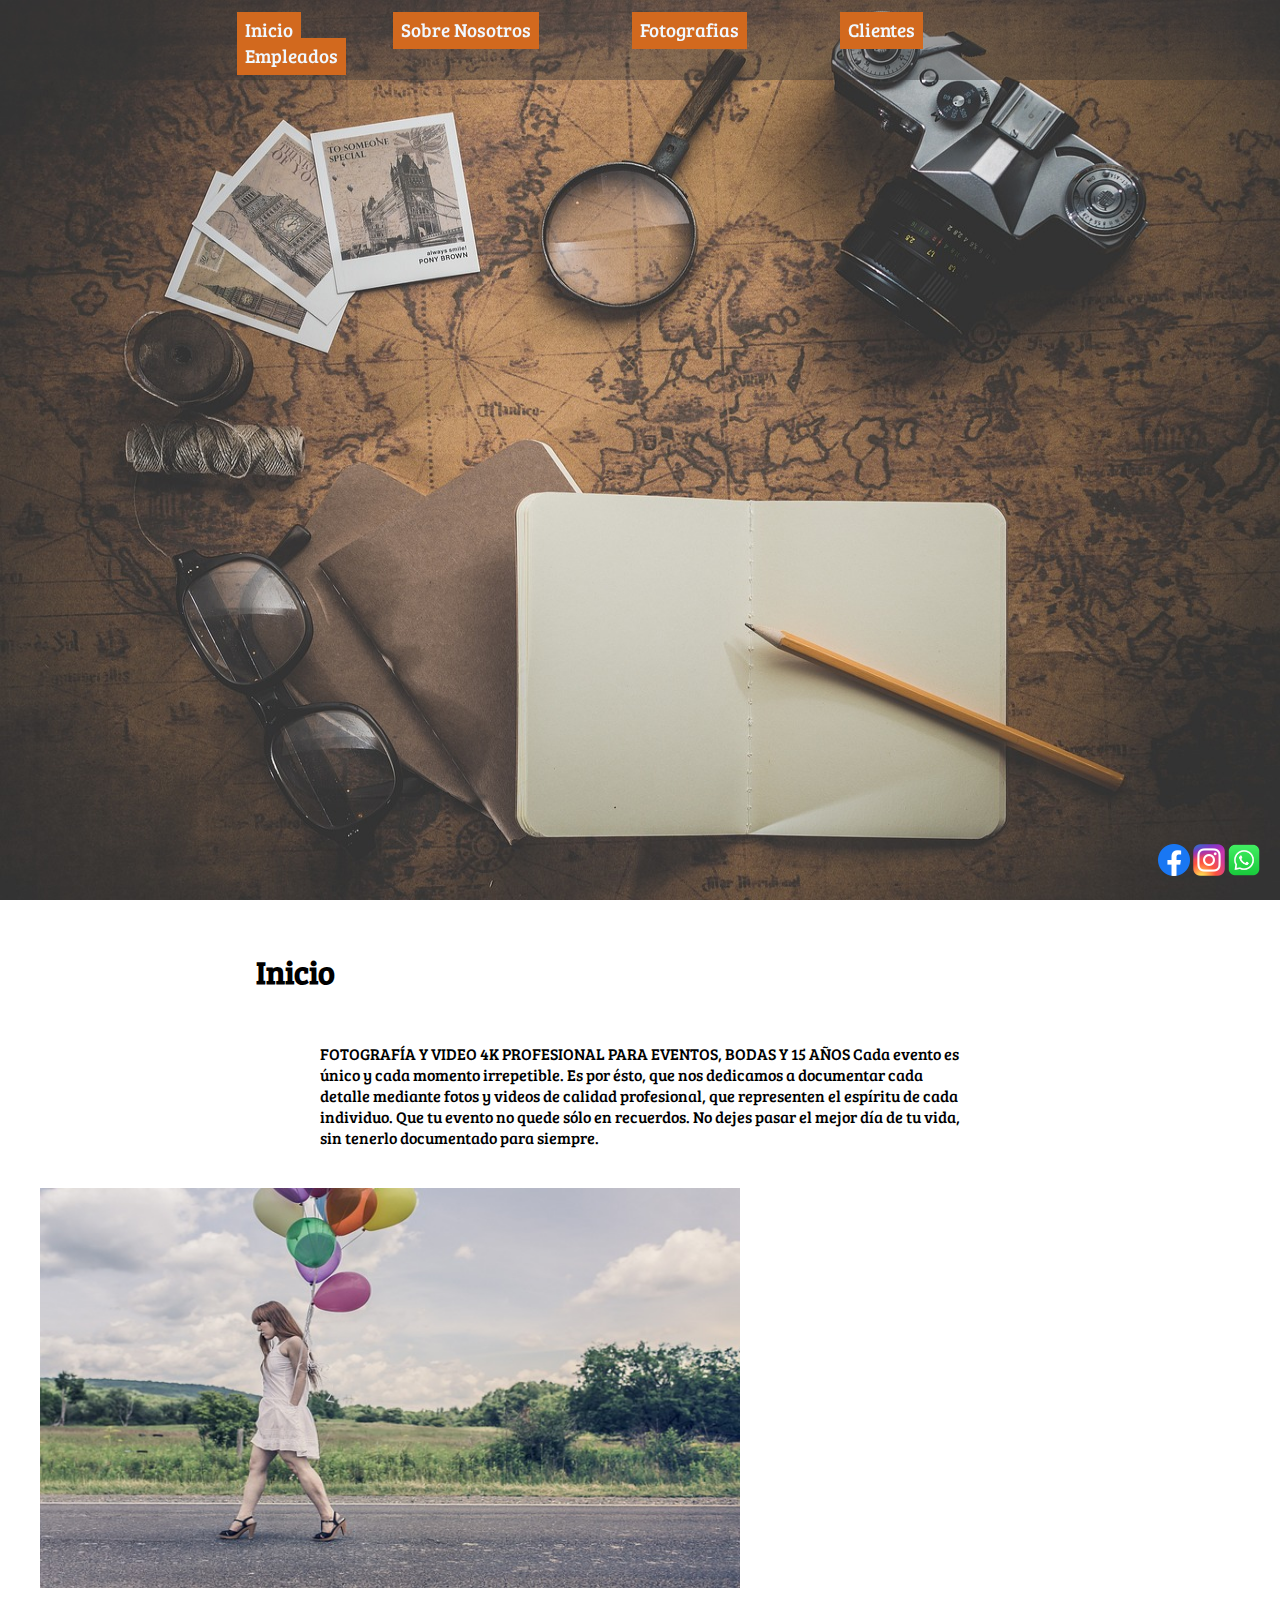
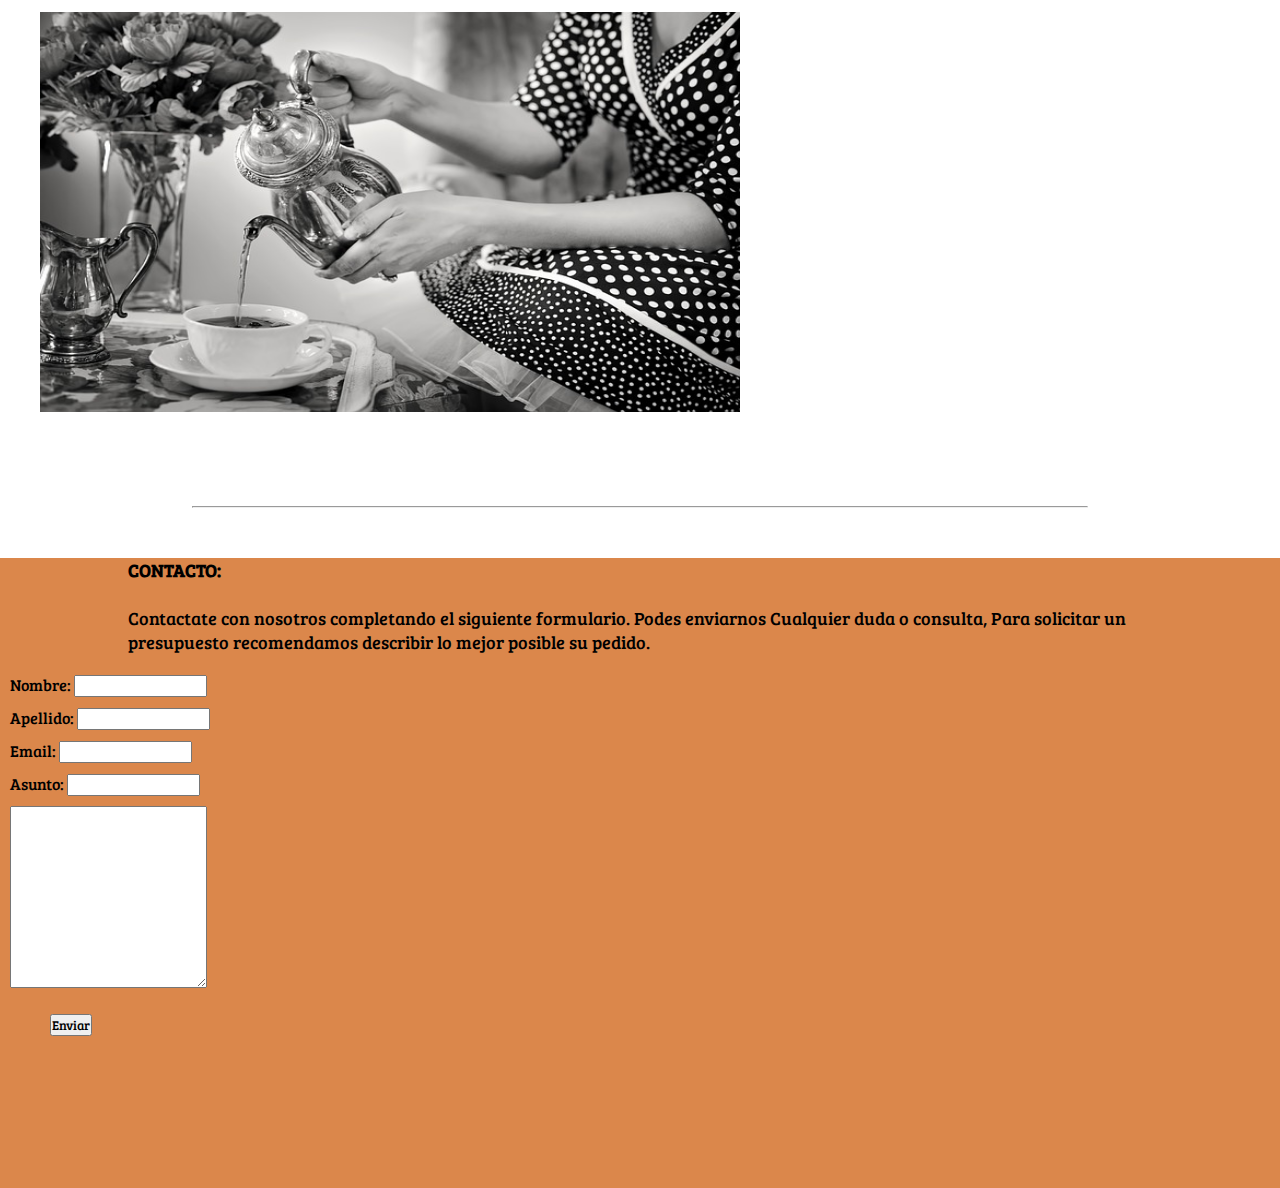
<file: index.html>
<!DOCTYPE html>
<html lang="es">
<head>
    <meta charset="UTF-8">
    <meta name="viewport" content="width=device-width, initial-scale=1.0">
    <title>Inicio</title>
    <link rel="stylesheet" href="css/styles.css">
    <link rel="shortcut icon" href="img/icon.png" type="image/x-icon">
    <link rel="preconnect" href="https://fonts.googleapis.com">
    <link rel="preconnect" href="https://fonts.gstatic.com" crossorigin>
    <link href="https://fonts.googleapis.com/css2?family=Bad+Script&family=Bree+Serif&display=swap" rel="stylesheet">

</head>
<body>
    <header class="header">
        <nav class="navegacion">
            <ul class="items">
                <li><a href="index.html"  >Inicio</a></li>
                <li><a href="pages/sobre-nosotros.html">Sobre Nosotros</a></li>
                <li><a href="pages/fotografias.html">Fotografias</a></li>
                <li><a href="pages/clientes.html">Clientes</a></li>
                <li><a href="pages/empleados.html">Empleados</a></li>
            </ul>
        </nav>
        <div class="img">
            <img src="img/portada-1.jpg" alt="portada">
        </div>
    </header>
    <main class="main">
        <h1 id="inicio">Inicio</h1>
        
        <p>
            FOTOGRAFÍA Y VIDEO 4K PROFESIONAL PARA EVENTOS, BODAS Y 15 AÑOS
            Cada evento es único y cada momento irrepetible.
            
            Es por ésto, que nos dedicamos a documentar cada detalle mediante fotos y videos de calidad profesional, 
            que representen el espíritu de cada individuo. Que tu evento no quede sólo en recuerdos. 
            No dejes pasar el mejor día de tu vida, sin tenerlo documentado para siempre.
        </p>

        <div class="img-inicio">
            <img src="img/img-inicio1.jpg" alt="mujer-globos">
            <img src="img/img-inicio2.jpg" alt="tetera">
        </div>


    </main>
    <hr>

    <footer class="footer">

        <p>
            <b>CONTACTO:</b> <br><br>
            Contactate con nosotros completando el siguiente formulario. Podes enviarnos Cualquier duda o consulta, 
            Para solicitar un presupuesto recomendamos describir lo mejor posible su pedido.
        </p>

        <form class="formulario">
            <label for="nombre">Nombre: </label><input id="nombre" type="text"><br>
            <label for="apellido">Apellido: </label><input id="apellido" type="text"><br>
            <label for="email">Email: </label><input id="email" type="email"><br>
            <label for="asunto">Asunto: </label><input id="asunto" type="text"><br>
            <label for="texto"></label><textarea name="" id="texto" cols="30" rows="10"></textarea><br>
            <br>
            <button>Enviar</button>
        </form>

        <div class="ubicacion">
            <iframe 
            src="https://www.google.com/maps/embed?pb=!1m14!1m12!1m3!1d6568.011071252083!2d-58.384487118508545!3d-34.604021530187794!2m3!1f0!2f0!3f0!3m2!1i1024!2i768!4f13.1!5e0!3m2!1ses-419!2sar!4v1692323202835!5m2!1ses-419!2sar" 
            width="400" height="350" style="border:0;" allowfullscreen="" loading="lazy" referrerpolicy="no-referrer-when-downgrade"></iframe>
        </div>

        <div class="redes-sociales">
            <img src="img/contacto/Facebook.webp" alt="img-facebook">
            <img src="img/contacto/Instagram_logo.webp" alt="img-instagram">
            <img src="img/contacto/whatsapp-logo.webp" alt="img-whatsapp">
        </div>
    </footer>
</body>
</html>
</file>
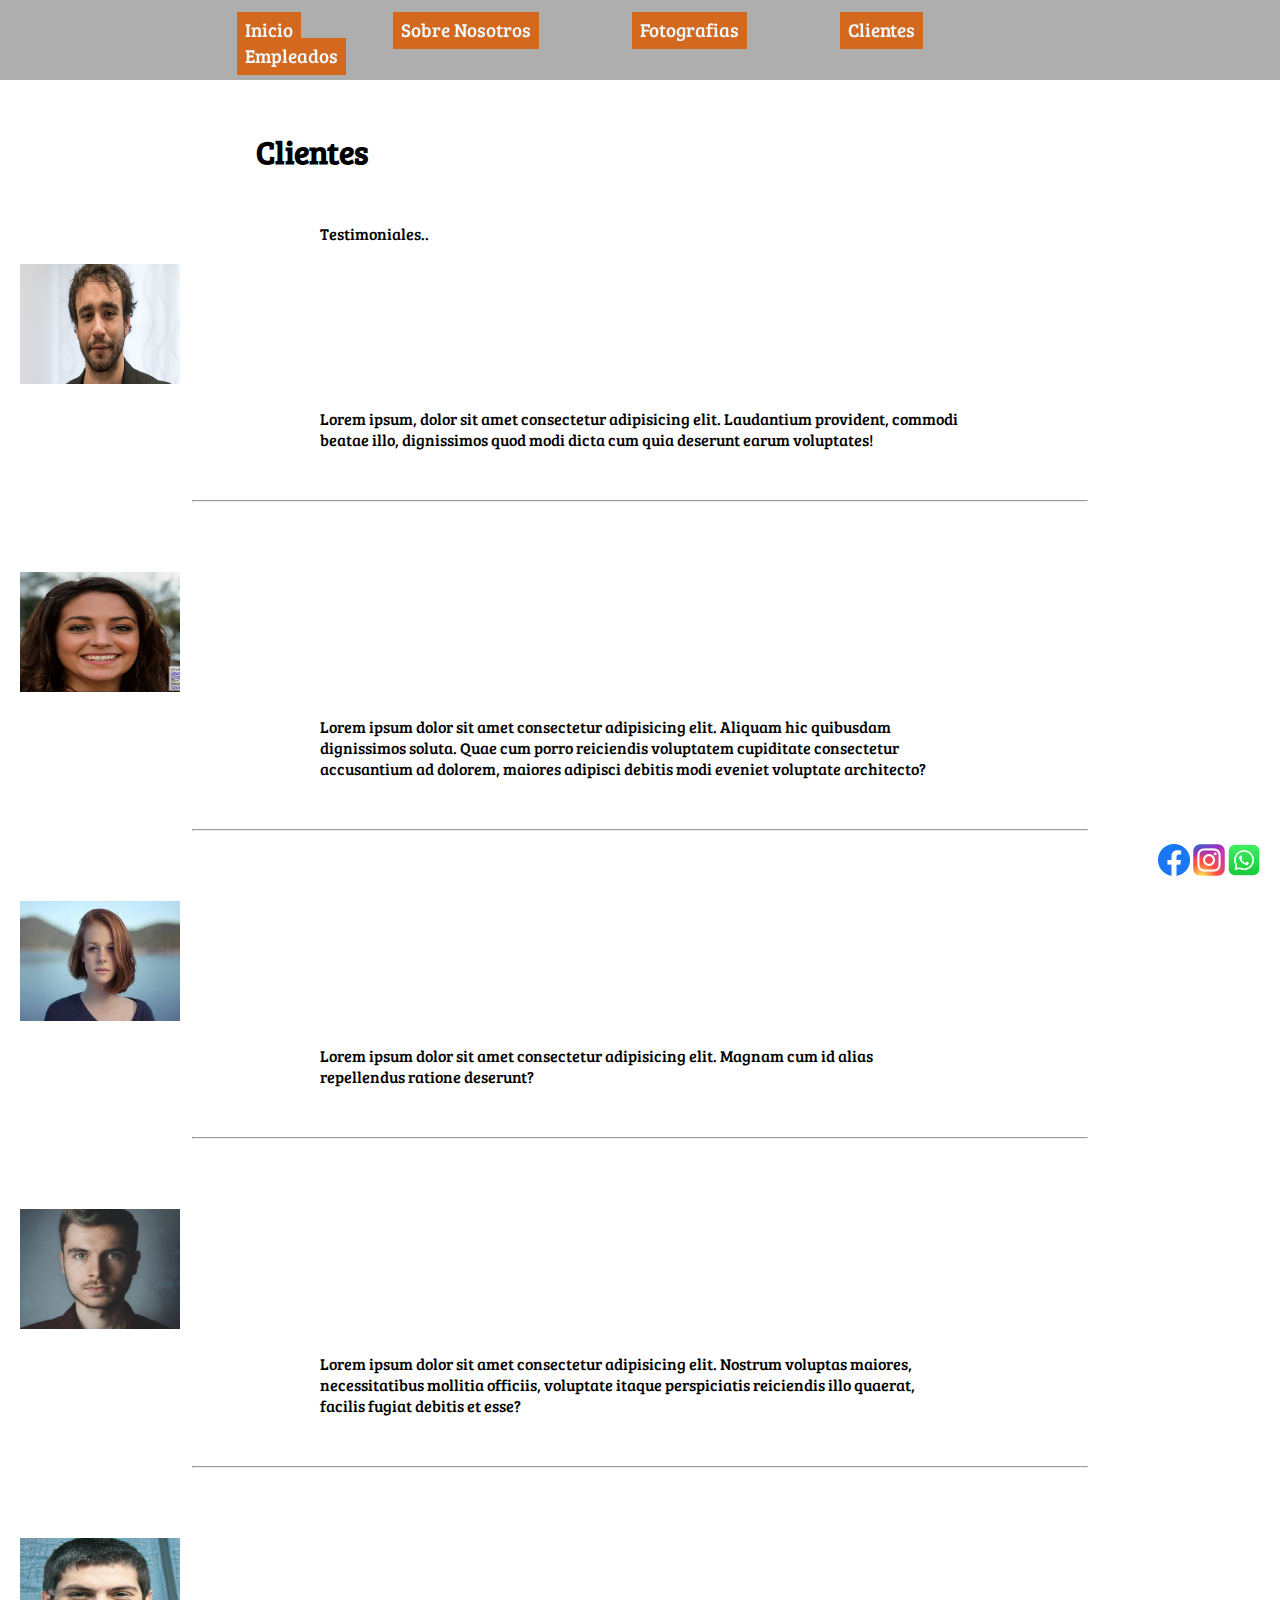
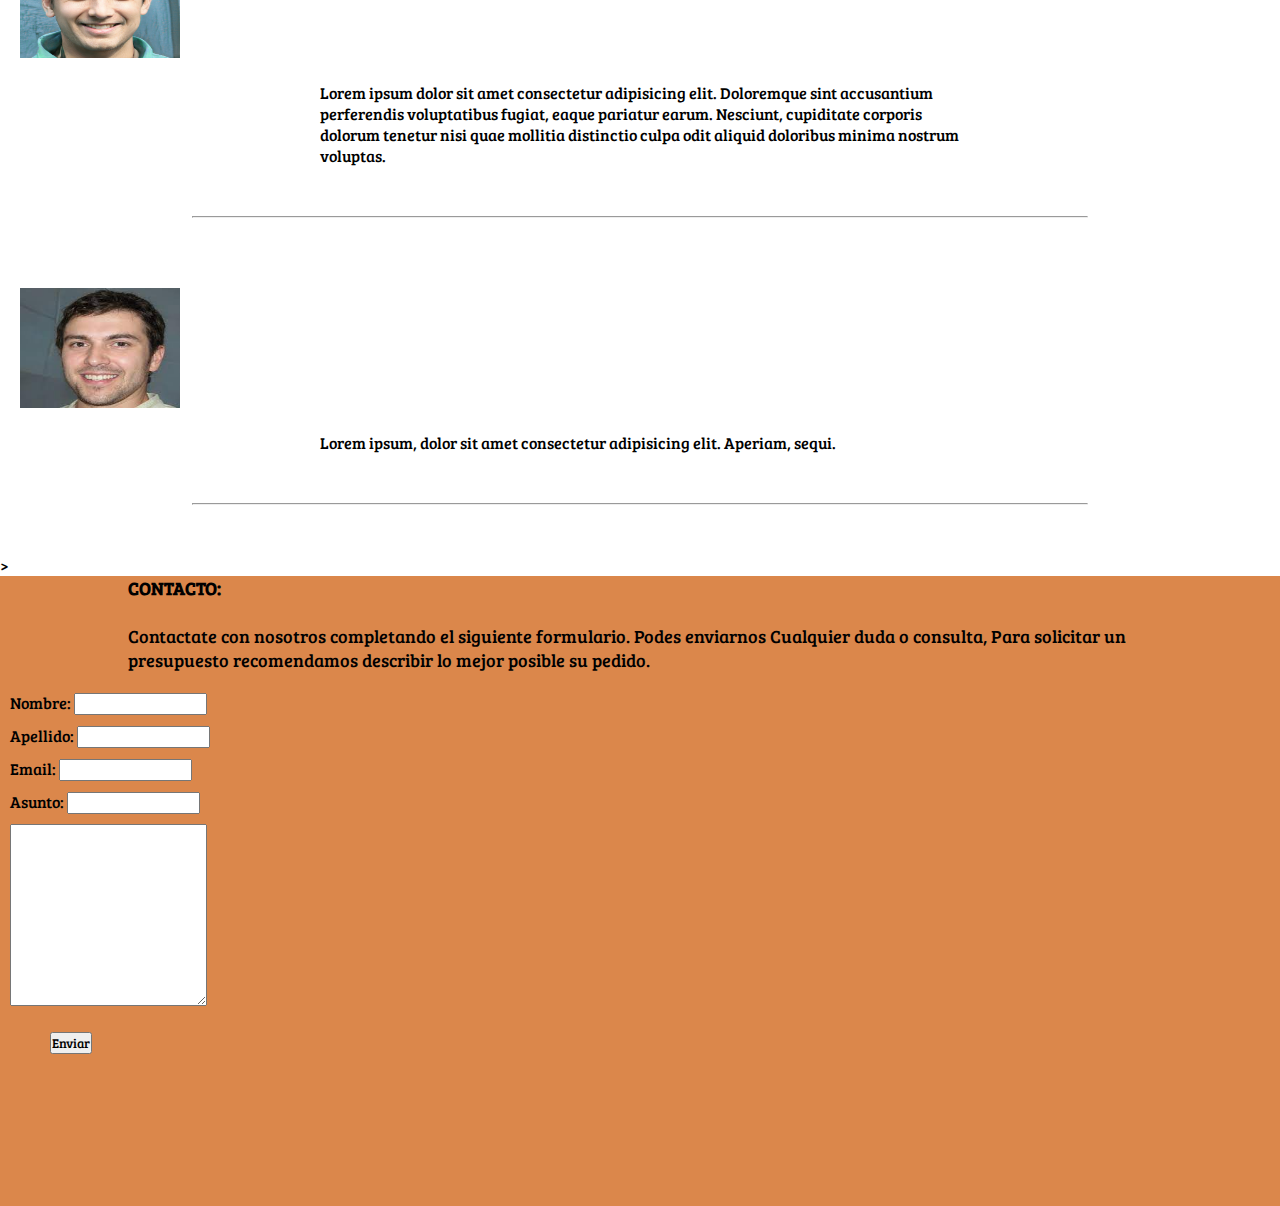
<file: pages/clientes.html>
<!DOCTYPE html>
<html lang="es">
<head>
    <meta charset="UTF-8">
    <meta name="viewport" content="width=device-width, initial-scale=1.0">
    <title>Clientes</title>
    <link rel="stylesheet" href="../css/styles.css">
    <link rel="shortcut icon" href="../img/icon.png" type="image/x-icon">

    <link rel="preconnect" href="https://fonts.googleapis.com">
    <link rel="preconnect" href="https://fonts.gstatic.com" crossorigin>
    <link href="https://fonts.googleapis.com/css2?family=Bad+Script&family=Bree+Serif&display=swap" rel="stylesheet">

</head>
<body>
    <header class="header header-clientes">
        <nav class="navegacion">
            <ul class="items">
                <li><a href="../index.html">Inicio</a></li>
                <li><a href="sobre-nosotros.html">Sobre Nosotros</a></li>
                <li><a href="fotografias.html">Fotografias</a></li>
                <li><a href="clientes.html">Clientes</a></li>
                <li><a href="empleados.html">Empleados</a></li>
            </ul>
        </nav>
    </header>

    <main class="main">
        <h1>Clientes</h1>

        <p>Testimoniales..</p>

        <div class="clientes">

            <div class="cliente">
                <img src="../img/clientes/cliente-1.png" alt="">
                <p>Lorem ipsum, dolor sit amet consectetur adipisicing elit. 
                    Laudantium provident, commodi beatae illo, dignissimos quod modi dicta cum quia deserunt earum voluptates!</p>
            </div>
            <hr>
            <div class="cliente">
                <img src="../img/clientes/cliente-2.jpg" alt="">
                <p>Lorem ipsum dolor sit amet consectetur adipisicing elit. Aliquam hic quibusdam dignissimos soluta. Quae cum porro reiciendis voluptatem cupiditate consectetur accusantium ad dolorem, maiores adipisci debitis modi eveniet voluptate architecto?</p>
            </div>
            <hr>
            <div class="cliente">
                <img src="../img/clientes/cliente-2.png" alt="">
                <p>Lorem ipsum dolor sit amet consectetur adipisicing elit. Magnam cum id alias repellendus ratione deserunt?</p>
            </div>
            <hr>
            <div class="cliente">
                <img src="../img/clientes/cliente-3.webp" alt="">
                <p>Lorem ipsum dolor sit amet consectetur adipisicing elit. Nostrum voluptas maiores, necessitatibus mollitia officiis, voluptate itaque perspiciatis reiciendis illo quaerat, facilis fugiat debitis et esse?</p>
            </div>
            <hr>
            <div class="cliente">
                <img src="../img/clientes/cliente-4.jpg" alt="">
                <p>Lorem ipsum dolor sit amet consectetur adipisicing elit. Doloremque sint accusantium perferendis voluptatibus fugiat, eaque pariatur earum. Nesciunt, cupiditate corporis dolorum tenetur nisi quae mollitia distinctio culpa odit aliquid doloribus minima nostrum voluptas.</p>
            </div>
            <hr>
            <div class="cliente">
                <img src="../img/clientes/cliente-5.jpeg" alt="">
                <p>Lorem ipsum, dolor sit amet consectetur adipisicing elit. Aperiam, sequi.</p>
            </div>
            <hr>

        </div>


    </main>>



    <footer class="footer">

        <p>
            <b>CONTACTO:</b> <br><br>
            Contactate con nosotros completando el siguiente formulario. Podes enviarnos Cualquier duda o consulta, 
            Para solicitar un presupuesto recomendamos describir lo mejor posible su pedido.
        </p>

        <form class="formulario">
            <label for="nombre">Nombre: </label><input id="nombre" type="text"><br>
            <label for="apellido">Apellido: </label><input id="apellido" type="text"><br>
            <label for="email">Email: </label><input id="email" type="email"><br>
            <label for="asunto">Asunto: </label><input id="asunto" type="text"><br>
            <label for="texto"></label><textarea name="" id="texto" cols="30" rows="10"></textarea><br>
            <br>
            <button>Enviar</button>
        </form>

        <div class="ubicacion">
            <iframe 
            src="https://www.google.com/maps/embed?pb=!1m14!1m12!1m3!1d6568.011071252083!2d-58.384487118508545!3d-34.604021530187794!2m3!1f0!2f0!3f0!3m2!1i1024!2i768!4f13.1!5e0!3m2!1ses-419!2sar!4v1692323202835!5m2!1ses-419!2sar" 
            width="400" height="350" style="border:0;" allowfullscreen="" loading="lazy" referrerpolicy="no-referrer-when-downgrade"></iframe>
        </div>

        <div class="redes-sociales">
            <img src="../img/contacto/Facebook.webp" alt="img-facebook">
            <img src="../img/contacto/Instagram_logo.webp" alt="img-instagram">
            <img src="../img/contacto/whatsapp-logo.webp" alt="img-whatsapp">
        </div>
    </footer>
</body>
</html>
</file>
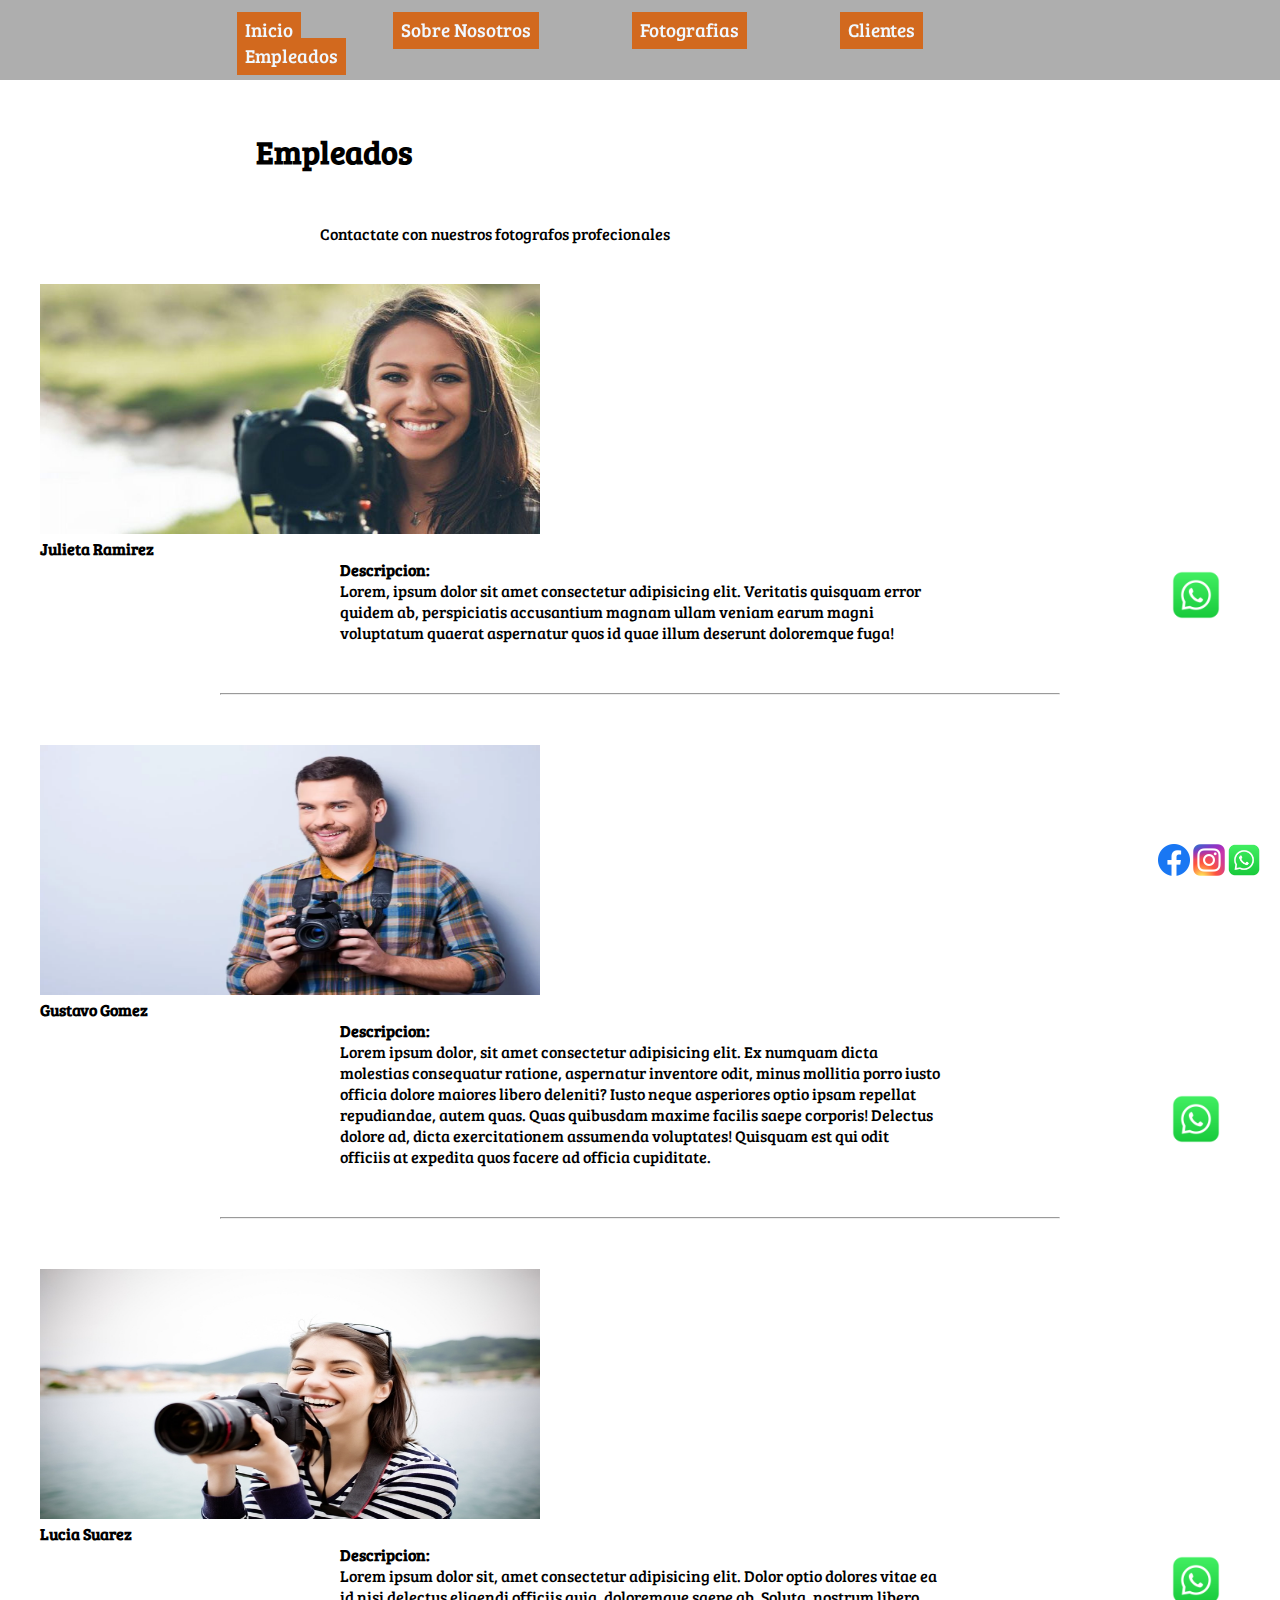
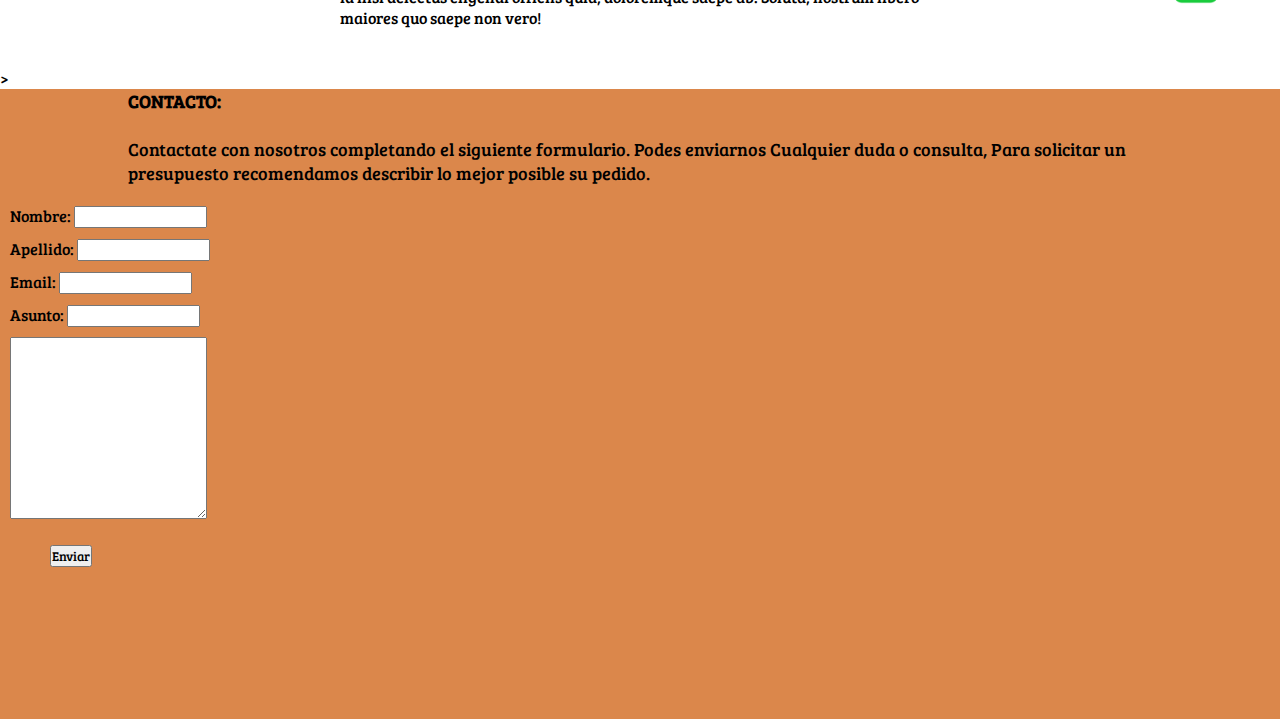
<file: pages/empleados.html>
<!DOCTYPE html>
<html lang="es">
<head>
    <meta charset="UTF-8">
    <meta name="viewport" content="width=device-width, initial-scale=1.0">
    <title>Empleados</title>
    <link rel="stylesheet" href="../css/styles.css">
    <link rel="shortcut icon" href="../img/icon.png" type="image/x-icon">

    <link rel="preconnect" href="https://fonts.googleapis.com">
    <link rel="preconnect" href="https://fonts.gstatic.com" crossorigin>
    <link href="https://fonts.googleapis.com/css2?family=Bad+Script&family=Bree+Serif&display=swap" rel="stylesheet">

</head>
<body>
    <header class="header header-empleados">
        <nav class="navegacion">
            <ul class="items">
                <li><a href="../index.html">Inicio</a></li>
                <li><a href="sobre-nosotros.html">Sobre Nosotros</a></li>
                <li><a href="fotografias.html">Fotografias</a></li>
                <li><a href="clientes.html">Clientes</a></li>
                <li><a href="empleados.html">Empleados</a></li>
            </ul>
        </nav>
    </header>

    
    <main class="main" >
        <h1>Empleados</h1>

        <p>Contactate con nuestros fotografos profecionales</p>

        <div class="empleados">

            <div class="empleado">
                
                <img src="../img/empleados/empleado-1.jpeg" alt="Gustavo Gomez">
                <h4>Julieta Ramirez</h4>
                <p><b>Descripcion:</b><br>Lorem, ipsum dolor sit amet consectetur adipisicing elit. Veritatis quisquam error quidem ab, 
                    perspiciatis accusantium magnam ullam veniam earum magni voluptatum quaerat aspernatur quos id quae 
                    illum deserunt doloremque fuga!</p>
                <div class="redes-sociales">
                    <img src="../img/contacto/whatsapp-logo.webp" alt="img-whatsapp">
                </div>
            </div>
            <hr>
            <div class="empleado">
                
                <img src="../img/empleados/empleado-2.jpeg" alt="Gustavo Gomez">
                <h4>Gustavo Gomez</h4>
                <p><b>Descripcion:</b><br>Lorem ipsum dolor, sit amet consectetur adipisicing elit. Ex numquam dicta 
                    molestias consequatur ratione, aspernatur inventore odit, minus mollitia porro iusto officia dolore
                    maiores libero deleniti? Iusto neque asperiores optio ipsam repellat repudiandae, autem quas. Quas 
                    quibusdam maxime facilis saepe corporis! Delectus dolore ad, dicta exercitationem assumenda voluptates!
                    Quisquam est qui odit officiis at expedita quos facere ad officia cupiditate.</p>
                <div class="redes-sociales">
                    <img src="../img/contacto/whatsapp-logo.webp" alt="img-whatsapp">
                </div>
            </div>
            <hr>
            <div class="empleado">


                <img src="../img/empleados/empleado-3.jpg" alt="Gustavo Gomez">
                <h4>Lucia Suarez</h4>
                <p><b>Descripcion:</b><br>Lorem ipsum dolor sit, amet consectetur adipisicing elit. Dolor optio 
                    dolores vitae ea id nisi delectus eligendi officiis quia, doloremque saepe ab. Soluta, nostrum 
                    libero maiores quo saepe non vero!</p>
                <div class="redes-sociales">
                    <img src="../img/contacto/whatsapp-logo.webp" alt="img-whatsapp">
                </div>
            </div>


        </div>
    </main>>

    <footer class="footer">

        <p>
            <b>CONTACTO:</b> <br><br>
            Contactate con nosotros completando el siguiente formulario. Podes enviarnos Cualquier duda o consulta, 
            Para solicitar un presupuesto recomendamos describir lo mejor posible su pedido.
        </p>

        <form class="formulario">
            <label for="nombre">Nombre: </label><input id="nombre" type="text"><br>
            <label for="apellido">Apellido: </label><input id="apellido" type="text"><br>
            <label for="email">Email: </label><input id="email" type="email"><br>
            <label for="asunto">Asunto: </label><input id="asunto" type="text"><br>
            <label for="texto"></label><textarea name="" id="texto" cols="30" rows="10"></textarea><br>
            <br>
            <button>Enviar</button>
        </form>

        <div class="ubicacion">
            <iframe 
            src="https://www.google.com/maps/embed?pb=!1m14!1m12!1m3!1d6568.011071252083!2d-58.384487118508545!3d-34.604021530187794!2m3!1f0!2f0!3f0!3m2!1i1024!2i768!4f13.1!5e0!3m2!1ses-419!2sar!4v1692323202835!5m2!1ses-419!2sar" 
            width="400" height="350" style="border:0;" allowfullscreen="" loading="lazy" referrerpolicy="no-referrer-when-downgrade"></iframe>
        </div>

        <div class="redes-sociales">
            <img src="../img/contacto/Facebook.webp" alt="img-facebook">
            <img src="../img/contacto/Instagram_logo.webp" alt="img-instagram">
            <img src="../img/contacto/whatsapp-logo.webp" alt="img-whatsapp">
        </div>
    </footer>
</body>
</html>
</file>
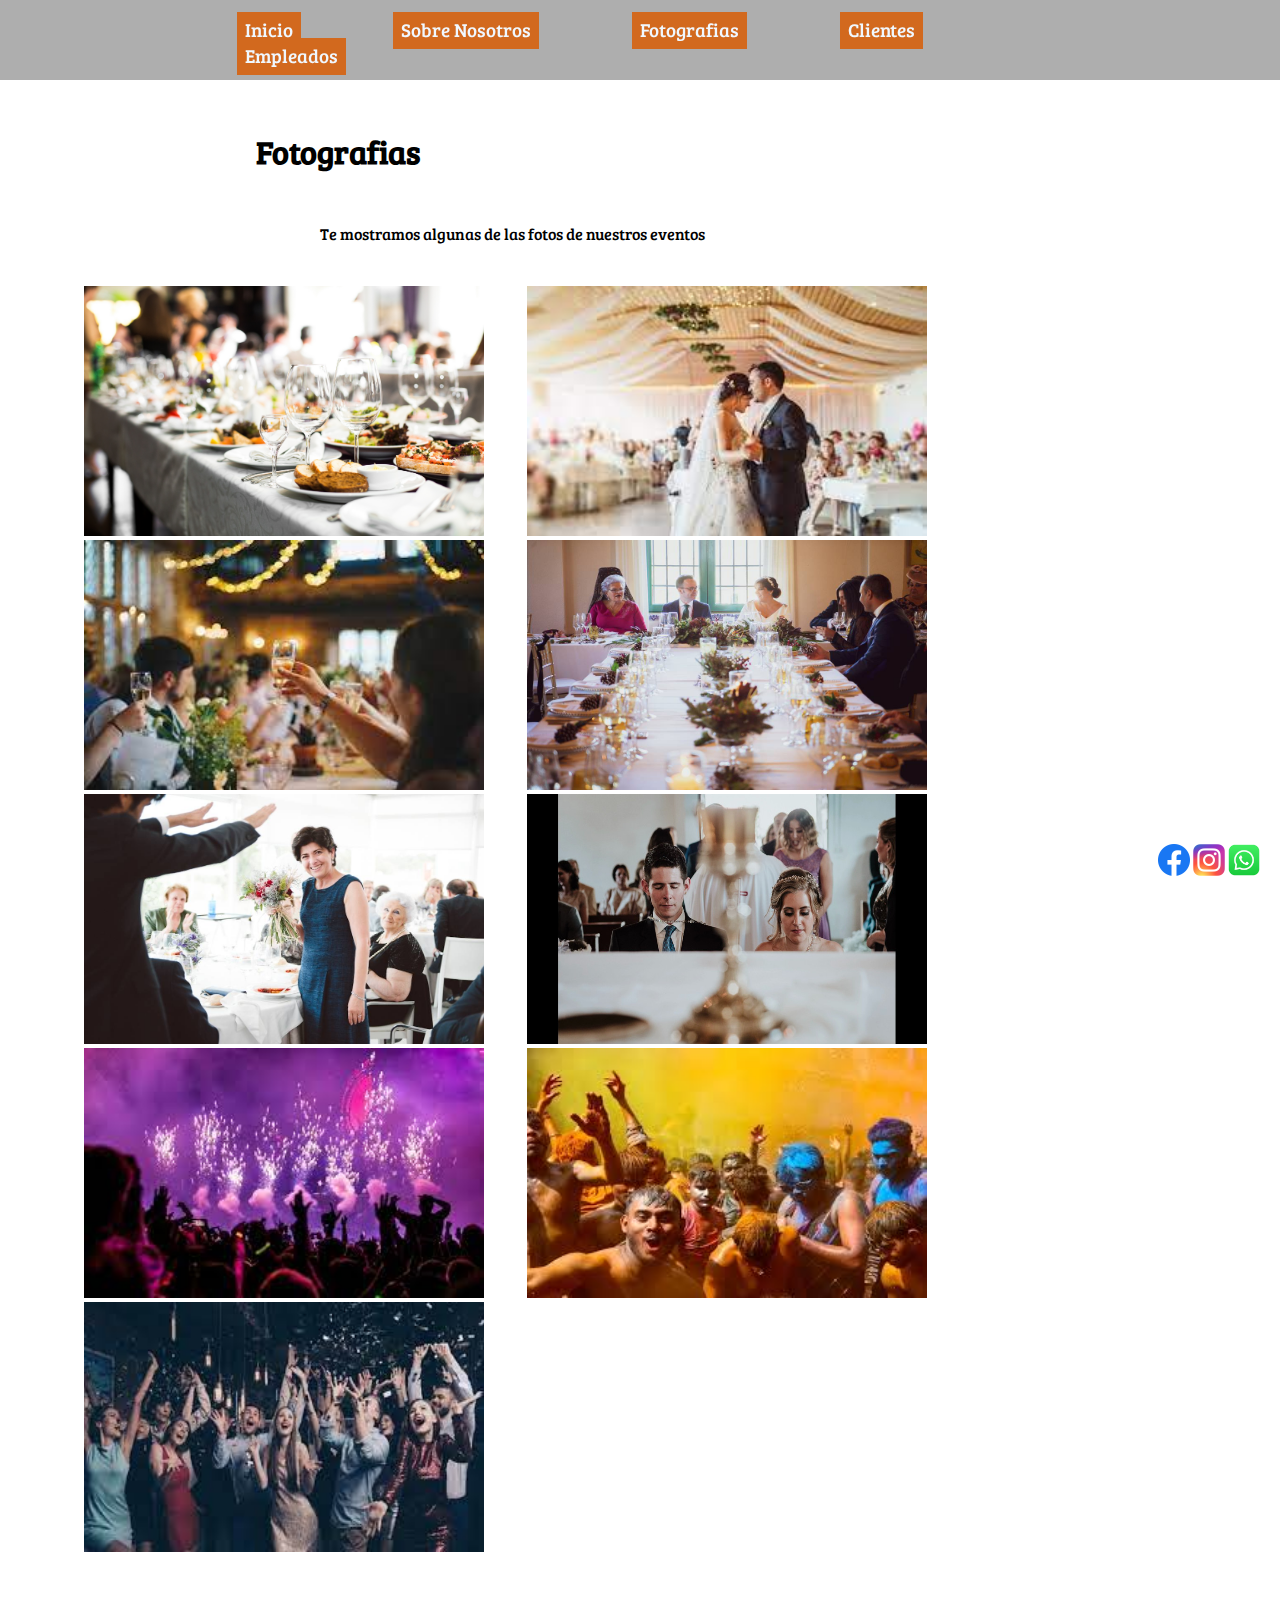
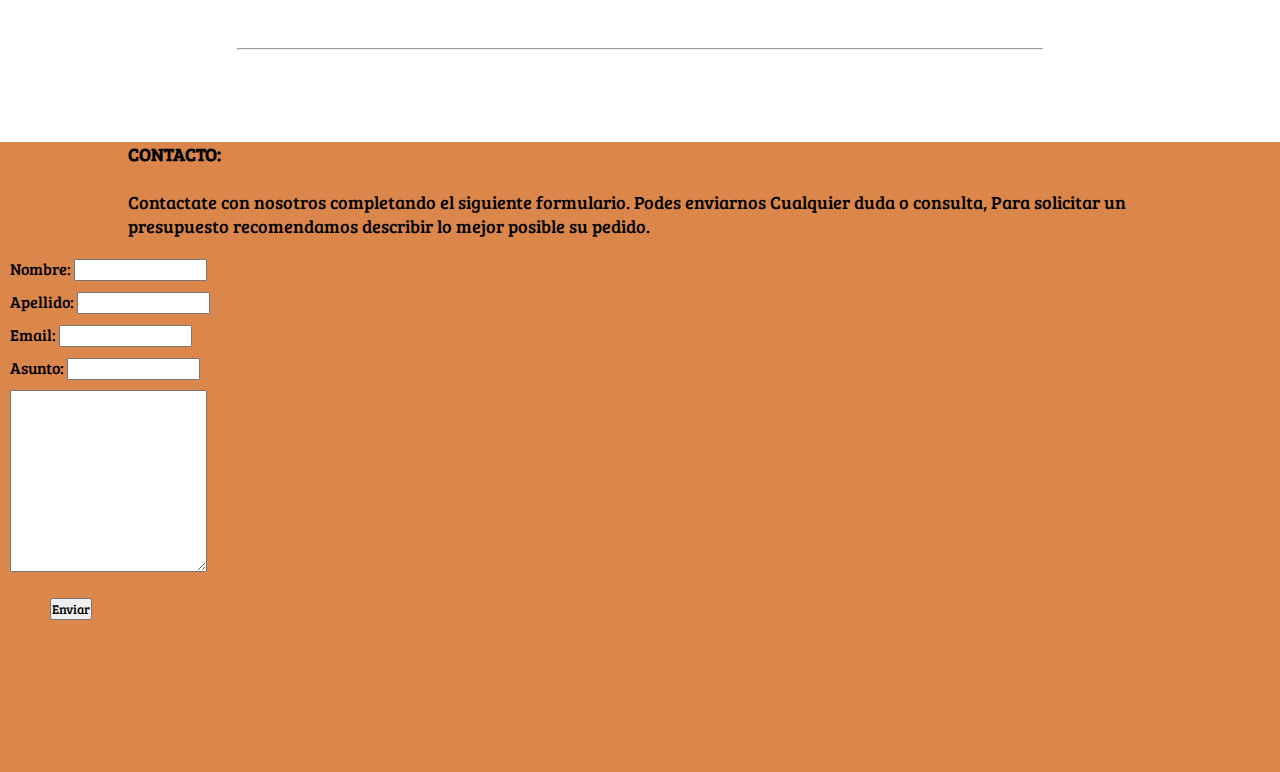
<file: pages/fotografias.html>
<!DOCTYPE html>
<html lang="es">
<head>
    <meta charset="UTF-8">
    <meta name="viewport" content="width=device-width, initial-scale=1.0">
    <title>Fotografias</title>
    <link rel="stylesheet" href="../css/styles.css">
    <link rel="shortcut icon" href="../img/icon.png" type="image/x-icon">

    <link rel="preconnect" href="https://fonts.googleapis.com">
    <link rel="preconnect" href="https://fonts.gstatic.com" crossorigin>
    <link href="https://fonts.googleapis.com/css2?family=Bad+Script&family=Bree+Serif&display=swap" rel="stylesheet">

</head>
<body>
    <header class="header header-fotografias">
        <nav class="navegacion">
            <ul class="items">
                <li><a href="../index.html">Inicio</a></li>
                <li><a href="sobre-nosotros.html">Sobre Nosotros</a></li>
                <li><a href="fotografias.html">Fotografias</a></li>
                <li><a href="clientes.html">Clientes</a></li>
                <li><a href="empleados.html">Empleados</a></li>
            </ul>
        </nav>
    </header>

    
    <main class="main">
        <h1>Fotografias</h1>

        <p>Te mostramos algunas de las fotos de nuestros eventos</p>

        <br><br>

        <div class="fotografias">
            <div class="foto">
                <img src="../img/fotos-eventos/foto-evento-1.jpg">
            </div>
            <div class="foto">
                <img src="../img/fotos-eventos/foto-evento-2.jpeg">
            </div>
            <div class="foto">
                <img src="../img/fotos-eventos/foto-evento-3.jpeg">
            </div>
            <div class="foto">
                <img src="../img/fotos-eventos/foto-evento-4.jpeg">
            </div>
            <div class="foto">
                <img src="../img/fotos-eventos/foto-evento-5.jpeg">
            </div>
            <div class="foto">
                <img src="../img/fotos-eventos/foto-evento-6.jpg">
            </div>
            <div class="foto">
                <img src="../img/fotos-eventos/foto-evento-6.jpeg">
            </div>
            <div class="foto">
                <img src="../img/fotos-eventos/foto-evento-7.jpeg">
            </div>
            <div class="foto">
                <img src="../img/fotos-eventos/foto-evento-8.jpeg">
            </div>
            <br><br><br>
            <hr>
            <br><br>
        </div>
    </main>

    <footer class="footer">

        <p>
            <b>CONTACTO:</b> <br><br>
            Contactate con nosotros completando el siguiente formulario. Podes enviarnos Cualquier duda o consulta, 
            Para solicitar un presupuesto recomendamos describir lo mejor posible su pedido.
        </p>

        <form class="formulario">
            <label for="nombre">Nombre: </label><input id="nombre" type="text"><br>
            <label for="apellido">Apellido: </label><input id="apellido" type="text"><br>
            <label for="email">Email: </label><input id="email" type="email"><br>
            <label for="asunto">Asunto: </label><input id="asunto" type="text"><br>
            <label for="texto"></label><textarea name="" id="texto" cols="30" rows="10"></textarea><br>
            <br>
            <button>Enviar</button>
        </form>

        <div class="ubicacion">
            <iframe 
            src="https://www.google.com/maps/embed?pb=!1m14!1m12!1m3!1d6568.011071252083!2d-58.384487118508545!3d-34.604021530187794!2m3!1f0!2f0!3f0!3m2!1i1024!2i768!4f13.1!5e0!3m2!1ses-419!2sar!4v1692323202835!5m2!1ses-419!2sar" 
            width="400" height="350" style="border:0;" allowfullscreen="" loading="lazy" referrerpolicy="no-referrer-when-downgrade"></iframe>
        </div>

        <div class="redes-sociales">
            <img src="../img/contacto/Facebook.webp" alt="img-facebook">
            <img src="../img/contacto/Instagram_logo.webp" alt="img-instagram">
            <img src="../img/contacto/whatsapp-logo.webp" alt="img-whatsapp">
        </div>
    </footer>
</body>
</html>
</file>
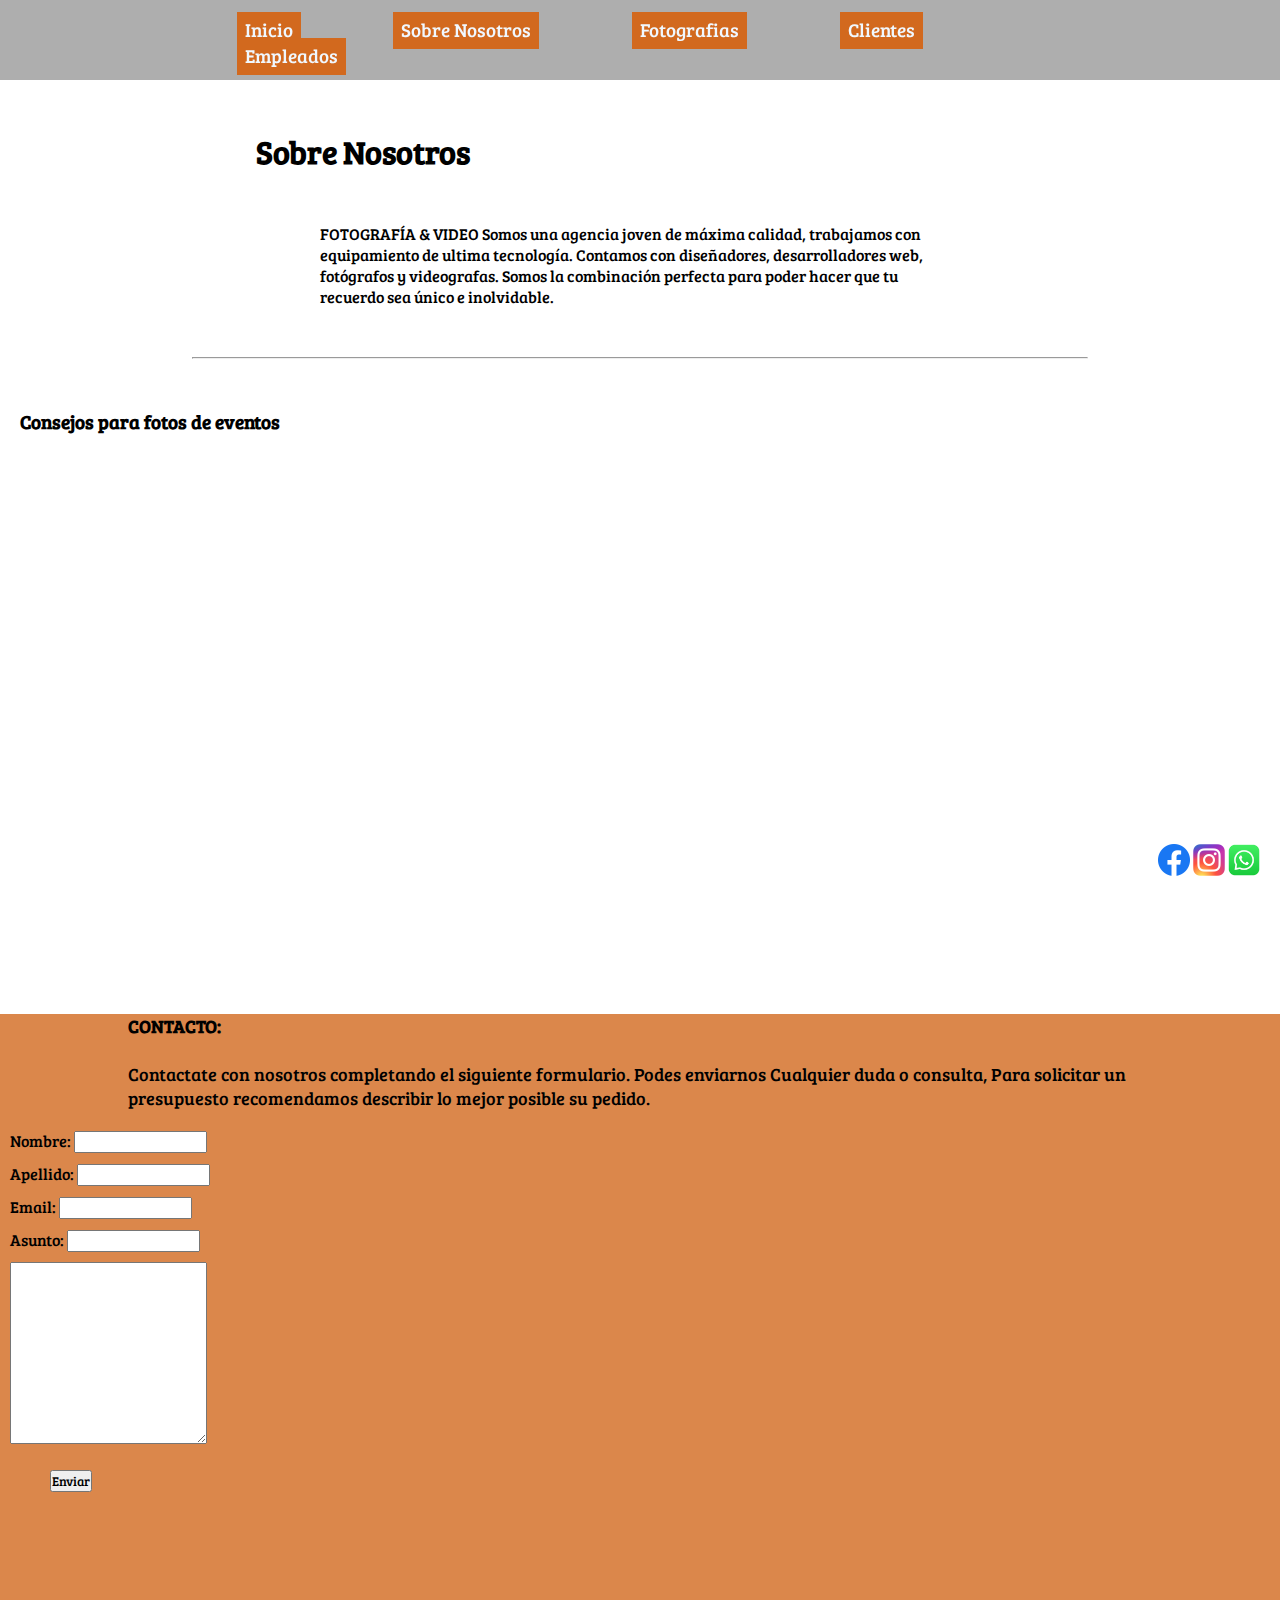
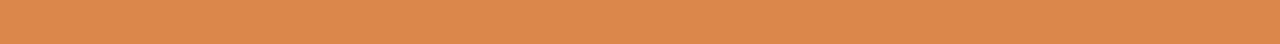
<file: pages/sobre-nosotros.html>
<!DOCTYPE html>
<html lang="es">
<head>
    <meta charset="UTF-8">
    <meta name="viewport" content="width=device-width, initial-scale=1.0">
    <title>Sobre Nosotros</title>
    <link rel="stylesheet" href="../css/styles.css">
    <link rel="shortcut icon" href="../img/icon.png" type="image/x-icon">

    <link rel="preconnect" href="https://fonts.googleapis.com">
<link rel="preconnect" href="https://fonts.gstatic.com" crossorigin>
<link href="https://fonts.googleapis.com/css2?family=Bad+Script&family=Bree+Serif&display=swap" rel="stylesheet">

</head>
<body>
    <header class="header header-sn">
        <nav class="navegacion">
            <ul class="items">
                <li><a href="../index.html">Inicio</a></li>
                <li><a href="sobre-nosotros.html">Sobre Nosotros</a></li>
                <li><a href="fotografias.html">Fotografias</a></li>
                <li><a href="clientes.html">Clientes</a></li>
                <li><a href="empleados.html">Empleados</a></li>
            </ul>
        </nav>
    </header>

    
    <main class="main">
        <h1>Sobre Nosotros</h1>

        <p>
            FOTOGRAFÍA & VIDEO
 
            Somos una agencia joven de máxima calidad, trabajamos con equipamiento de ultima tecnología. 
            Contamos con diseñadores, desarrolladores web,  fotógrafos y videografas. Somos la combinación perfecta para 
            poder hacer que tu recuerdo sea único e inolvidable.
        </p>

        <hr>
        <div class="video">
            <h3>Consejos para fotos de eventos</h3>
            
            <iframe width="560" height="315" src="https://www.youtube.com/embed/x2GZ85ekj0A" 
            title="YouTube video player" frameborder="0" 
            allow="accelerometer; autoplay; clipboard-write; encrypted-media; gyroscope; picture-in-picture; web-share" 
            allowfullscreen></iframe>       
        </div>


    </main>

    <footer class="footer">

        <p>
            <b>CONTACTO:</b> <br><br>
            Contactate con nosotros completando el siguiente formulario. Podes enviarnos Cualquier duda o consulta, 
            Para solicitar un presupuesto recomendamos describir lo mejor posible su pedido.
        </p>

        <form class="formulario">
            <label for="nombre">Nombre: </label><input id="nombre" type="text"><br>
            <label for="apellido">Apellido: </label><input id="apellido" type="text"><br>
            <label for="email">Email: </label><input id="email" type="email"><br>
            <label for="asunto">Asunto: </label><input id="asunto" type="text"><br>
            <label for="texto"></label><textarea name="" id="texto" cols="30" rows="10"></textarea><br>
            <br>
            <button>Enviar</button>
        </form>

        <div class="ubicacion">
            <iframe 
            src="https://www.google.com/maps/embed?pb=!1m14!1m12!1m3!1d6568.011071252083!2d-58.384487118508545!3d-34.604021530187794!2m3!1f0!2f0!3f0!3m2!1i1024!2i768!4f13.1!5e0!3m2!1ses-419!2sar!4v1692323202835!5m2!1ses-419!2sar" 
            width="400" height="350" style="border:0;" allowfullscreen="" loading="lazy" referrerpolicy="no-referrer-when-downgrade"></iframe>
        </div>

        <div class="redes-sociales">
            <img src="../img/contacto/Facebook.webp" alt="img-facebook">
            <img src="../img/contacto/Instagram_logo.webp" alt="img-instagram">
            <img src="../img/contacto/whatsapp-logo.webp" alt="img-whatsapp">
        </div>
    </footer>
</body>
</html>
</file>
<file: css/styles.css>
*{
    margin: 0;
    box-sizing: border-box;
    padding: 0;
    font-family: 'Bree Serif', serif;
}
p{
    font-family: 'Bree Serif', serif;
}
hr{
    width: 70%;
    margin: 50px auto;
}

/*HEADER GENERAL -------------------------------------------------------*/
.header{
    width: 100%;
    height: 100vh;
    position: relative;


}

.header .navegacion{
    list-style: none;
    width: 100%;
    height: 5rem;
    position: absolute;
    background-color: rgba(53, 53, 53, 0.4);
    position: fixed;
    z-index: 10;

}

.header .navegacion .items{

display: block;
width:70%;
height: 2rem;
margin: 0 auto;
margin-top: 1rem;

}


.header .navegacion .items li{
    display: inline;
    margin: 5%;
    background-color: chocolate;
    padding: 8px;

}


.header .navegacion .items li a{
    font-size: 1.2rem;
    text-decoration: none;
    color: aliceblue;
}

.header .img{
    width: 100%;
    height: 100%;
}
.header .img img{
    width: 100%;
    height: 100%;
}


/*---------------------------------------- Main inicio -----------------------------------------------*/
.main{
    width: 100%;
    min-height: 50vh;
}
.main h1{
    margin-left: 20%;
    margin-top: 50px;
    margin-bottom: 50px;
    
}
.main p{

    width: 50%;
    height: 30%;
    margin: 0 auto;
}
.main .img-inicio{
    padding: 30px;
}
.main .img-inicio img{
    width: 700px;
    height: 400px;
    margin: 10px;
}



/*---------------------------------------- Main Sobre Nosotros -----------------------------------------------*/

.header-sn{
    height: 5rem;

}

.main{
    width: 100%;
    min-height: 50vh;
}
.main h1{
    margin-left: 20%;
    margin-top: 50px;
    margin-bottom: 50px;
    
}

.main .video h3{
    margin: 20px;
}

.main .video iframe{
    display: block;
    width: 60%;
    height: 60vh;
    margin: 20px auto;
}

/*---------------------------------------- Main Imagenes -----------------------------------------------*/

.header-fotografias{
    height: 5rem;
}

.main .fotografias{
    width: 90%;
    margin: auto;

}
.main .fotografias .foto{
    display: inline;
    padding: 20px;
}
.main .fotografias .foto img{
    width: 400px;
    height: 250px;
}

/*---------------------------------------- Main Cliente -----------------------------------------------*/ 

.header-clientes{
    height: 5rem;

}

.main .clientes .cliente img{
    width: 200px;
    height: 160px;
    padding: 20px;
}

/*---------------------------------------- Main Empleados -----------------------------------------------*/

.header-empleados{
    height: 5rem;

}
.main .empleados{
    margin: 40px;

}
.main .empleados .empleado{
    position: relative;
}

.main .empleados .empleado img{
    width: 500px;
    height: 250px;
}
.main  .empleados .empleado .redes-sociales{
    position: absolute;
    bottom: 20px;
    right: 20px;
}
.main .empleados .empleado .redes-sociales img{
    width: 3rem;
    height: 3rem;
}

/*  FOOTER GENERAL -------------------------------------------*/
.footer  {
    width: 100%;
    height: 70vh;
    background-color: rgbA(210, 105, 30,0.8);

    position: relative;

}
.footer p{
    display: block;
    font-size: 20px;
    width: 80%;
    margin: 0 auto;
    padding-bottom: 20px;
    font-size: large;
}
.footer .formulario{

    display: inline;
    width: 40%;
}
.footer  .formulario label{
    display: inline;
    width: 140px;
    margin-left: 10px;
    margin-bottom: 10px;
}
.footer  .formulario input{
    display: inline;
    margin-bottom: 10px;
}
.footer  .formulario button{
    margin-left: 50px;
}

.footer .ubicacion{
    display: inline;
    position: absolute;
    top:20%;
    left: 40%;
}

.footer  .redes-sociales{
    position: fixed;
    bottom: 20px;
    right: 20px;
}
.footer  .redes-sociales img{
    width: 2rem;
    height: 2rem;
}
</file>
